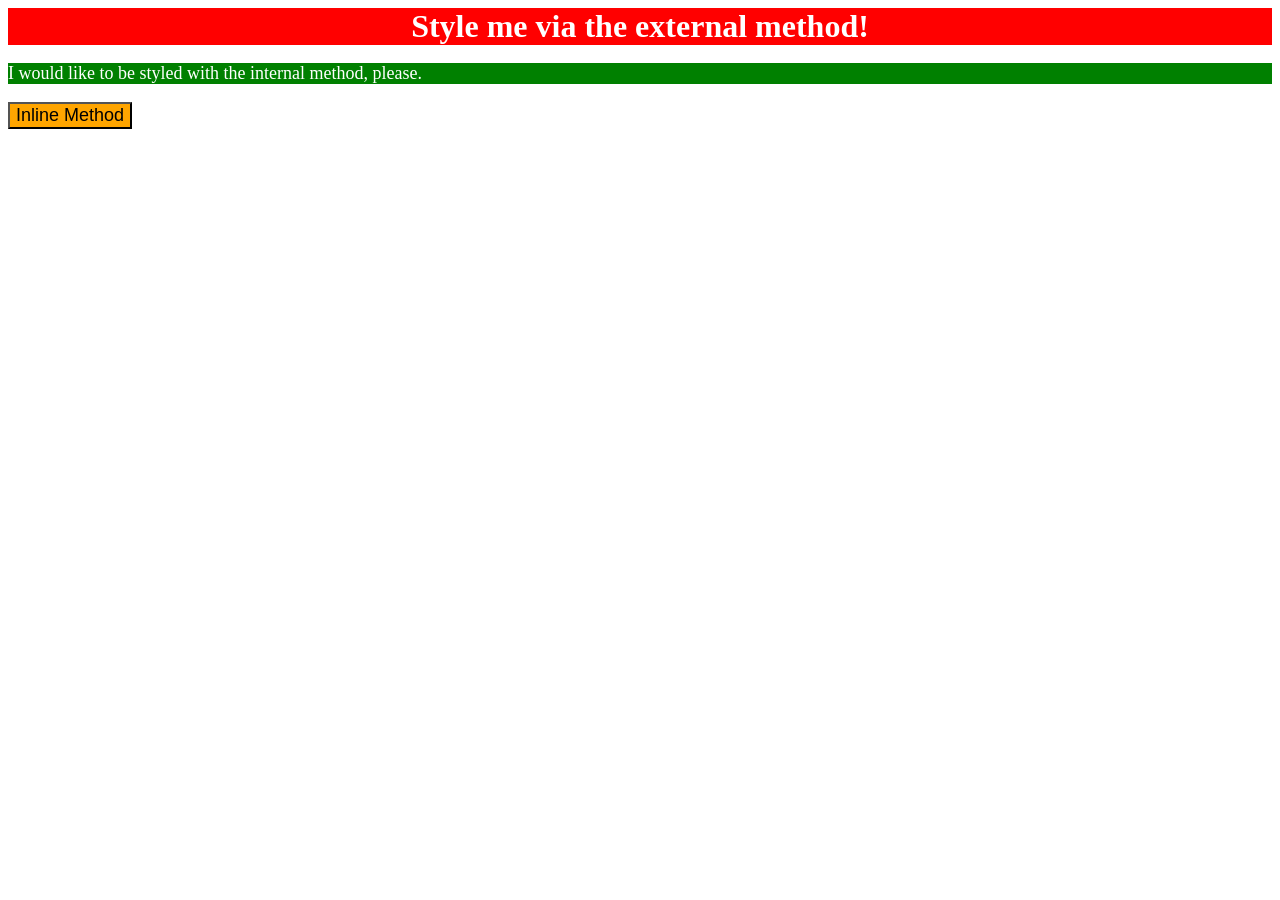
<file: foundations/intro-to-css/01-css-methods/index.html>
<!DOCTYPE html>
<html lang="en">
  <head>
    <meta charset="UTF-8">
    <meta http-equiv="X-UA-Compatible" content="IE=edge">
    <meta name="viewport" content="width=device-width, initial-scale=1.0">
    <title>Methods for Adding CSS</title>
    <link rel="stylesheet" href="style.css">
    <style>
          p {
              background-color: green;
              color: white;
              font-size: 18px;
            }
    </style>
  </head>
  <body>
    <div>Style me via the external method!</div>
    <p>I would like to be styled with the internal method, please.</p>
    <button style="background-color: orange; font-size: 18px;">Inline Method</button>
  </body>
</html>
</file>
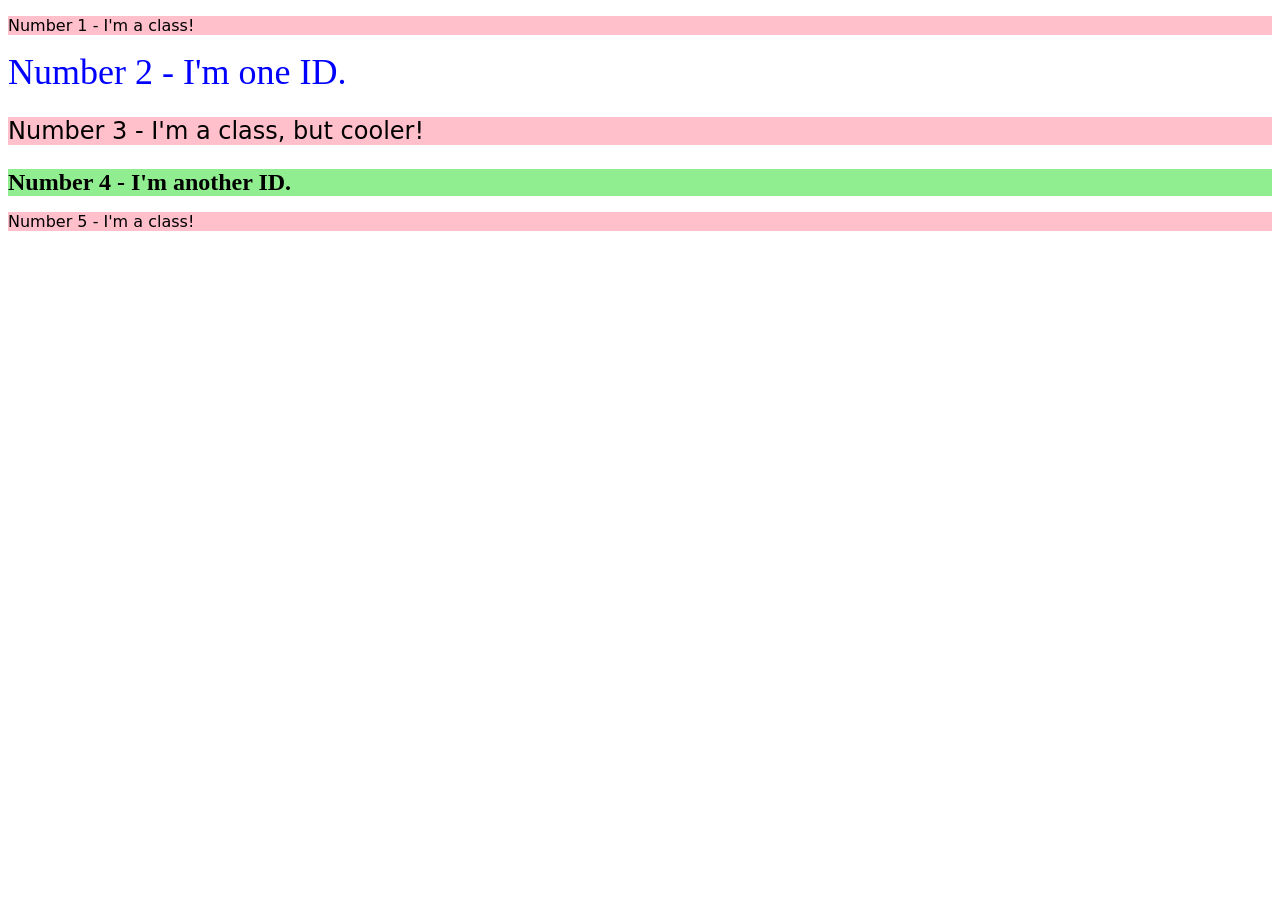
<file: foundations/intro-to-css/02-class-id-selectors/index.html>
<!DOCTYPE html>
<html lang="en">
  <head>
    <meta charset="UTF-8">
    <meta http-equiv="X-UA-Compatible" content="IE=edge">
    <meta name="viewport" content="width=device-width, initial-scale=1.0">
    <title>Class and ID Selectors</title>
    <link rel="stylesheet" href="style.css">
  </head>
  <body>
    <p class="odd">Number 1 - I'm a class!</p>
    <div id="one">Number 2 - I'm one ID.</div>
    <p class="odd three">Number 3 - I'm a class, but cooler!</p>
    <div id="fourth">Number 4 - I'm another ID.</div>
    <p class="odd">Number 5 - I'm a class!</p>
  </body>
</html>
</file>
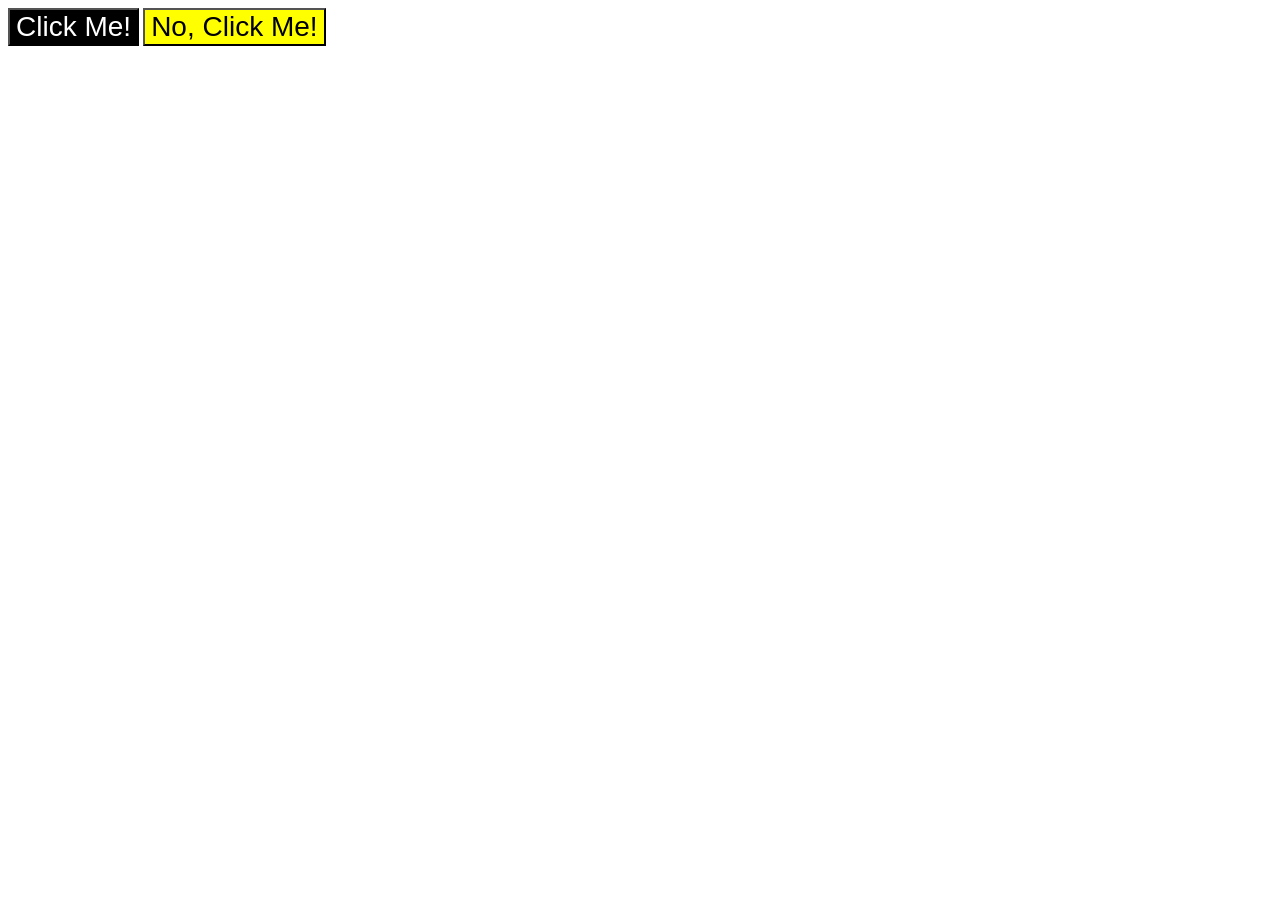
<file: foundations/intro-to-css/03-grouping-selectors/index.html>
<!DOCTYPE html>
<html lang="en">
  <head>
    <meta charset="UTF-8">
    <meta http-equiv="X-UA-Compatible" content="IE=edge">
    <meta name="viewport" content="width=device-width, initial-scale=1.0">
    <title>Grouping Selectors</title>
    <link rel="stylesheet" href="style.css">
  </head>
  <body>
    <button class="first">Click Me!</button>
    <button class="second">No, Click Me!</button>
  </body>
</html>
</file>
<file: foundations/intro-to-css/01-css-methods/style.css>
div {
    background-color: red;
    color: white;
    font-size: 32px;
    text-align: center;
    font-weight: bold;
}
</file>
<file: foundations/intro-to-css/02-class-id-selectors/style.css>
.odd {
    background-color: pink;
    font-family: Verdana, "DejaVu Sans", sans-serif;
}

#one {
    color: blue;
    font-size: 36px;
}

.three {
    font-size: 24px;
}

#fourth {
    background-color: lightgreen;
    font-size: 24px;
    font-weight: bold;
}
</file>
<file: foundations/intro-to-css/03-grouping-selectors/style.css>
.first {
    background-color: black;
    color: white;
}

.second {
    background-color: yellow;
}

.first, .second {
    font-size: 28px;
    font-family: Helvetica, 'Times New Roman', sans-serif;
}
</file>
